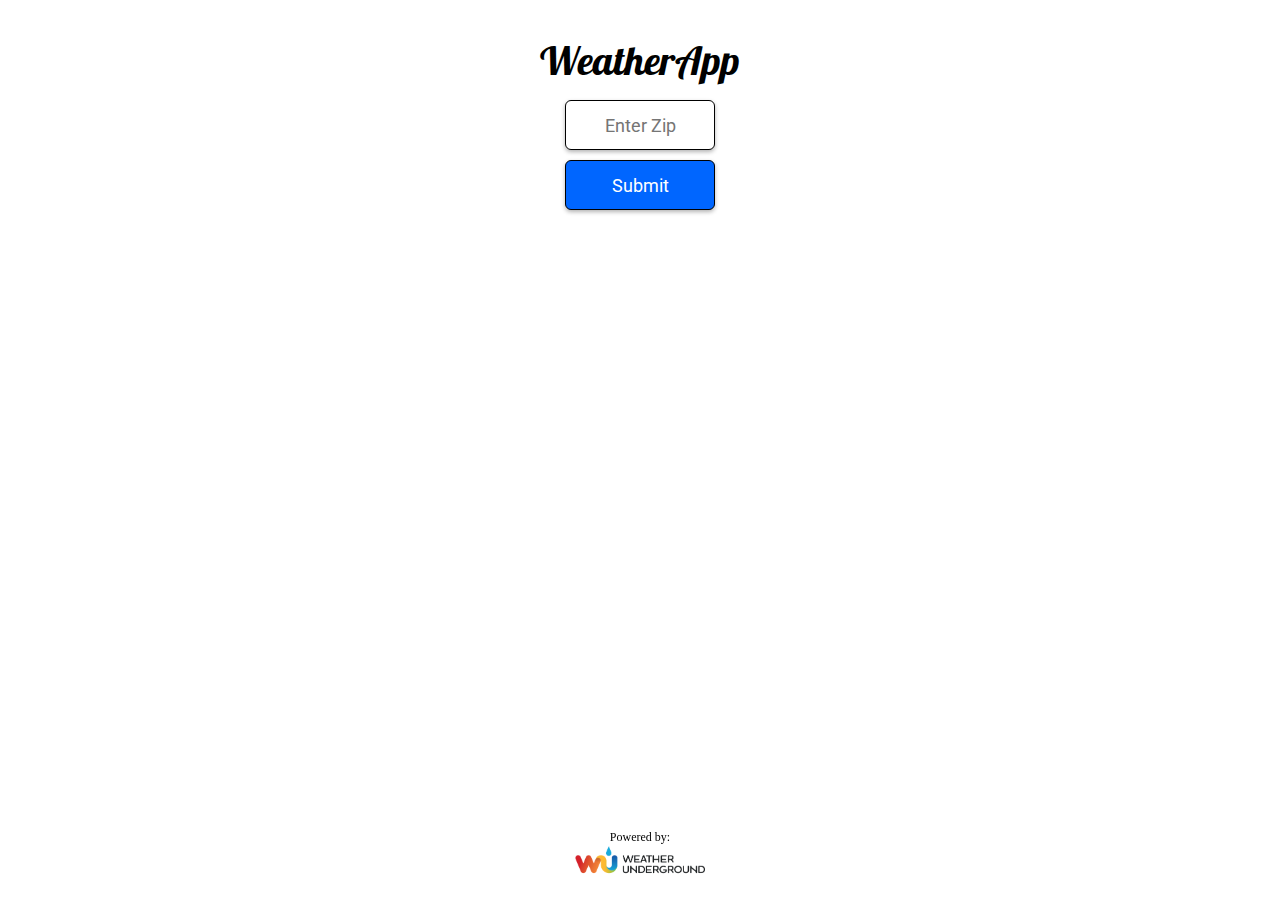
<file: WeatherApp/index.html>
<!doctype html>
<html lang="en">
  <head>
    <meta charset="utf-8">
    <meta name="viewport" content="width=device-width, initial-scale=1">
    <title>WeatherApp</title>
    <link rel="icon" href="images/sun.gif">
    <link href="https://fonts.googleapis.com/css?family=Lobster|Roboto" rel="stylesheet">
    <link rel="stylesheet" type="text/css" href="public/styles.css">
  </head>

  <body>

  <!-- TITLE -->
  <div id="title">
    <span>WeatherApp</span>
  </div>

  <!-- INPUT-CONTAINER -->
  <div id="input-container">
    <input class="input-item" id="zip-input" type="text" value="" placeholder="Enter Zip">
    <button class="input-item" id="submit-button" type="button" name="button">Submit</button>
  </div>

  <!-- INFO DISPLAY CONTAINER -->
  <div id="display-info-container">

    <!-- DISPLAY INPUT CONTAINER -->
    <div id="display-input-container">
      <input class="display-input-item" id="display-zip-input" type="text" value="" placeholder="Enter Zip">
      <button class="display-input-item" id="display-submit-button" type="button" name="button">Submit</button>
    </div>

    <!-- RESULT CONTAINER -->
    <div id="result-container">
      <div id="loc-time-container">
        <div id="location-display"></div>
        <div id="state-display"></div>
      </div>

      <!-- TEMPERATURE DISPLAY -->
      <div id="temp-container">
        <div id="temp-display"></div>
        <div id="current-status-container">
          <img id="status-image" alt="Current Weather">
          <div id="current-status-display"></div>
        </div>
      </div>
    </div>
  </div>

  <!-- FOOTER -->
  <div id="footer">
    <span id="footer-header">Powered by:</span>
    <a href="https://www.wunderground.com/" target="_blank">
      <img src="images/wu.png" alt="Weather Underground">
    </a>
  </div>


    <script src="https://code.jquery.com/jquery-3.2.1.min.js" integrity="sha256-hwg4gsxgFZhOsEEamdOYGBf13FyQuiTwlAQgxVSNgt4=" crossorigin="anonymous"></script>
    <script src="script.js"></script>
  </body>
</html>
</file>
<file: WeatherApp/public/styles.css>
#title {
  position: relative;
  margin: 30px auto 0 auto;
  height: 60px;
  text-align: center; }
  #title span {
    line-height: 60px;
    font-size: 40px;
    font-family: "Lobster", cursive; }

#input-container {
  box-sizing: border-box;
  width: 220px;
  height: auto;
  margin: 0 auto;
  background-color: white;
  text-align: center; }
  #input-container .input-item, #input-container .input-item-after-submit {
    box-sizing: border-box;
    display: block;
    padding: 0;
    margin: 10px auto;
    border: 1px solid black;
    width: 150px;
    height: 50px;
    text-align: center;
    font-size: 18px;
    border-radius: 6px;
    font-family: "Roboto", sans-serif;
    box-shadow: 0 2px 4px rgba(0, 0, 0, 0.3); }
  #input-container .input-item-after-submit {
    display: inline-block;
    margin: 0;
    width: 100px;
    height: 25px; }
  #input-container #submit-button {
    background-color: #0066ff;
    color: white;
    cursor: pointer; }
    #input-container #submit-button:hover {
      background-color: #4d94ff; }
      #input-container #submit-button:hover:active {
        background-color: #0047b3; }

#display-info-container {
  box-sizing: border-box;
  width: 350px;
  height: 0;
  padding: 20px;
  margin: 10px auto;
  background-color: white;
  border: 0;
  border-radius: 6px;
  font-family: "Roboto", sans-serif; }
  #display-info-container #display-input-container {
    box-sizing: border-box;
    text-align: center;
    display: none; }
    #display-info-container #display-input-container .display-input-item {
      box-sizing: border-box;
      display: inline-block;
      margin: 0 2.5px;
      padding: 0;
      border: 1px solid black;
      width: 130px;
      height: 40px;
      text-align: center;
      font-size: 16px;
      border-radius: 3px;
      box-shadow: 0 2px 4px rgba(0, 0, 0, 0.2); }
    #display-info-container #display-input-container #display-submit-button {
      cursor: pointer;
      color: white;
      background-color: #0066ff; }
      #display-info-container #display-input-container #display-submit-button:hover {
        background-color: #3385ff; }
        #display-info-container #display-input-container #display-submit-button:hover:active {
          background-color: #0052cc; }
  #display-info-container #result-container {
    display: none;
    margin: 7px;
    height: 90%; }
    #display-info-container #result-container #loc-time-container {
      margin: 5px auto;
      height: 60px;
      text-align: center; }
      #display-info-container #result-container #loc-time-container #location-display {
        margin-top: 20px;
        font-size: 46px; }
      #display-info-container #result-container #loc-time-container #state-display {
        font-size: 18px;
        margin: 5px 0; }
    #display-info-container #result-container #temp-container {
      box-sizing: border-box;
      margin: 20px auto;
      height: 100px;
      text-align: center; }
      #display-info-container #result-container #temp-container #temp-display {
        margin: 10px;
        padding: 5px;
        display: inline-block;
        font-size: 70px; }
    #display-info-container #result-container #current-status-container {
      margin: 5px;
      display: inline-block; }
      #display-info-container #result-container #current-status-container #current-status-display {
        font-size: 12px; }

#footer {
  position: fixed;
  box-sizing: border-box;
  bottom: 0;
  left: 0;
  padding: 10px;
  height: 90px;
  width: 100%;
  margin: auto;
  text-align: center; }
  #footer #footer-header {
    padding-top: 10px;
    display: block;
    font-size: 12px; }
  #footer img {
    width: 130px;
    margin: auto; }

body {
  margin: 0; }

/*# sourceMappingURL=styles.css.map */
</file>
